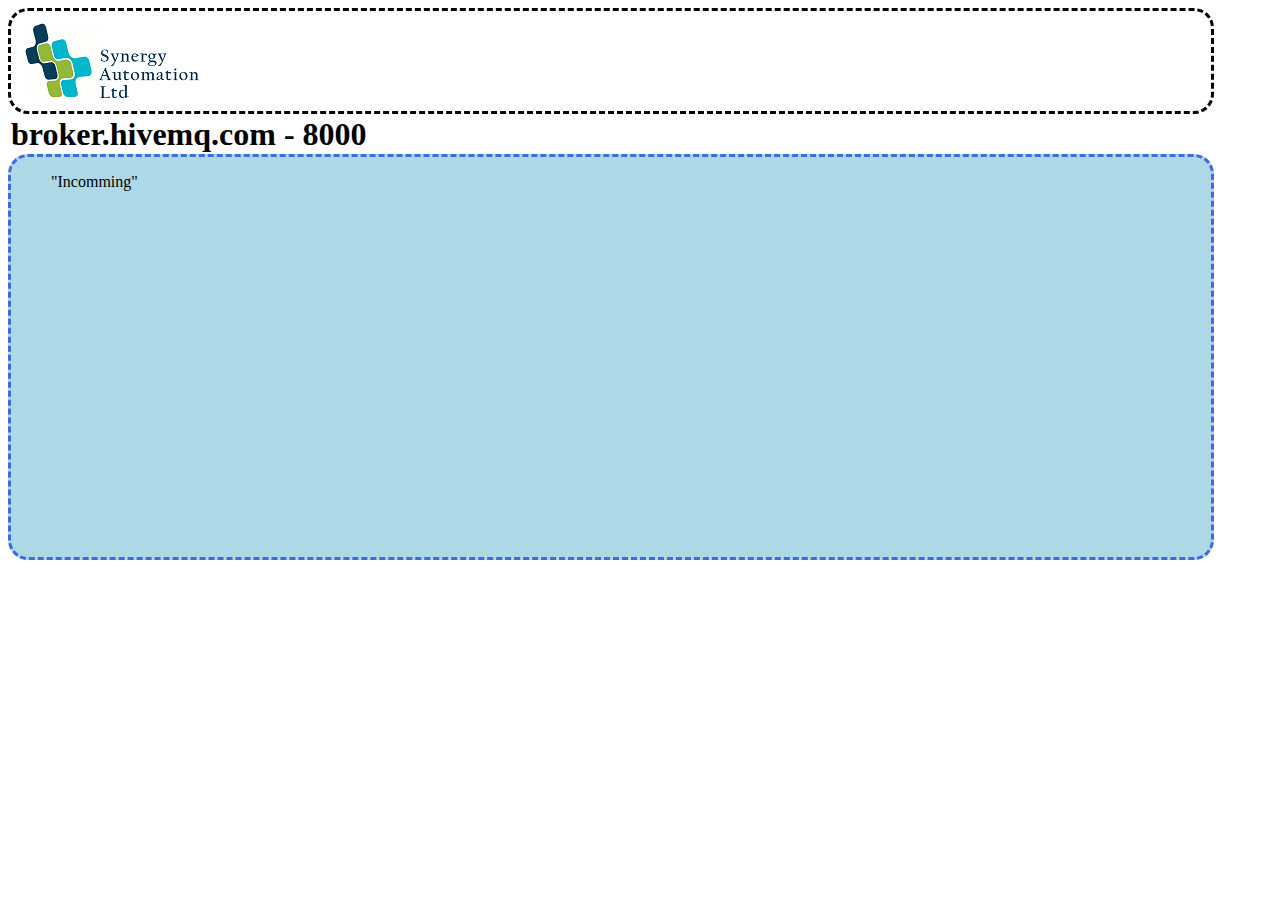
<file: index.html>
<!DOCTYPE html>
<html>
  <head>
  <meta http-equiv="Content-Type" content="text/html;charset=utf-8"/>
      <link rel="stylesheet" href="style/style.css" />
  </head>
  <body onload="init();">
      <div id = "header" class = "header">
          <img src="images/synergysmalllogo.png" class="headerimage"/>
          <h1 id="headerTitle"></h1>
      </div>
      <div id = "mqttMessages" class = "box1">
              <ul id = "messages" class="ulclass">
        <li>"Incomming"</li>
      </ul>
      </div>
    <script src="mqttws31.js" type="text/javascript"></script>  
  <script type="text/javascript">
        var wsbroker = "broker.hivemq.com";
        var wsport = 8000;
        var client = new Paho.MQTT.Client(wsbroker, wsport, "" + parseInt(Math.random() * 100, 10));

        client.onConnectionLost = function (responseObject) 
        {
          console.log("connection lost: " + responseObject.errorMessage);
        };

        client.onMessageArrived = function (message) 
        {
            if(document.getElementById('messages').children.length == 10)
                {
                    document.getElementById('messages').innerHTML = "";
                    document.getElementById('messages').innerHTML += '<li>' + message.destinationName + ' -- ' + message.payloadString; + '</li>';
                }
            else{
                document.getElementById('messages').innerHTML += '<li>' + message.destinationName + ' -- ' + message.payloadString; + '</li>';
            }
            
            
            //console.log(message.destinationName, ' -- ', message.payloadString);
        };

        var options = 
        {
          timeout: 3,
          onSuccess: function () {
            console.log("mqtt connected");
            // Connection succeeded; subscribe to our topic, you can add multile lines of these
            client.subscribe('#', {qos: 1});

            //use the below if you want to publish to a topic on connect
            message = new Paho.MQTT.Message("Hello");
            message.destinationName = "/World";
            client.send(message);

          },
          onFailure: function (message) {
            console.log("Connection failed: " + message.errorMessage);
          }
        };

        function init() {
            document.getElementById('headerTitle').innerHTML = wsbroker + " - " + wsport;
          client.connect(options);
                      //document.getElementById("connect").onclick = screenMessage;
        }
      
    </script>
  </body>

</html>
</file>
<file: style/style.css>
.box1{
    width: 1200px;
    height: 400px;
    background-color: lightblue;
    border: 3px dashed royalblue;
    border-radius: 20px;
    position: relative;
    top: 40px;
}

.box2{
    width: 100px;
    height: 25px;
    position: 50px 50px;
    background-color: red;
    border: 2px dashed orange;
}

.ulclass{
    list-style-type: none;
    font-size: 16px;
}

.header{
    width: 1200px;
    height: 100px;
    background:white;
    border: 3px dashed black;
    border-radius: 20px;
}

.headerimage{
    position: relative;
    top: 10px;
    left: 10px;
}
</file>
